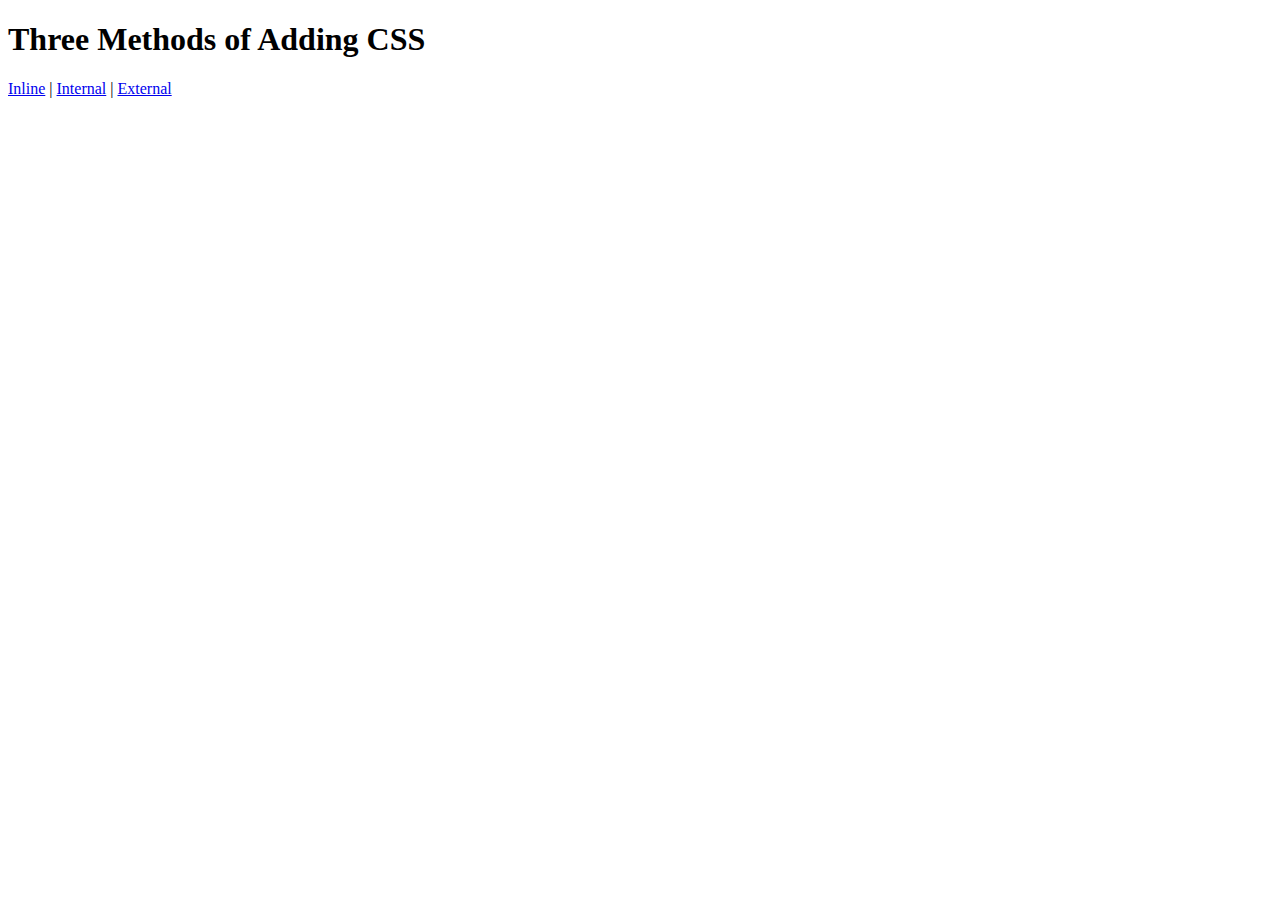
<file: CSS 3 methods/index.html>
<!DOCTYPE html>
<html lang="en">
<head>
    <meta charset="UTF-8">
    <meta name="viewport" content="width=device-width, initial-scale=1.0">
    <title>CSS 3 Methods </title>
</head>
<body>
    <h1>Three Methods of Adding CSS</h1>

    <p>
        <a href="inline.html">Inline</a> | <a href="internal.html">Internal</a> | <a href="external.html">External</a>
    </p>
</body>
</html>
</file>
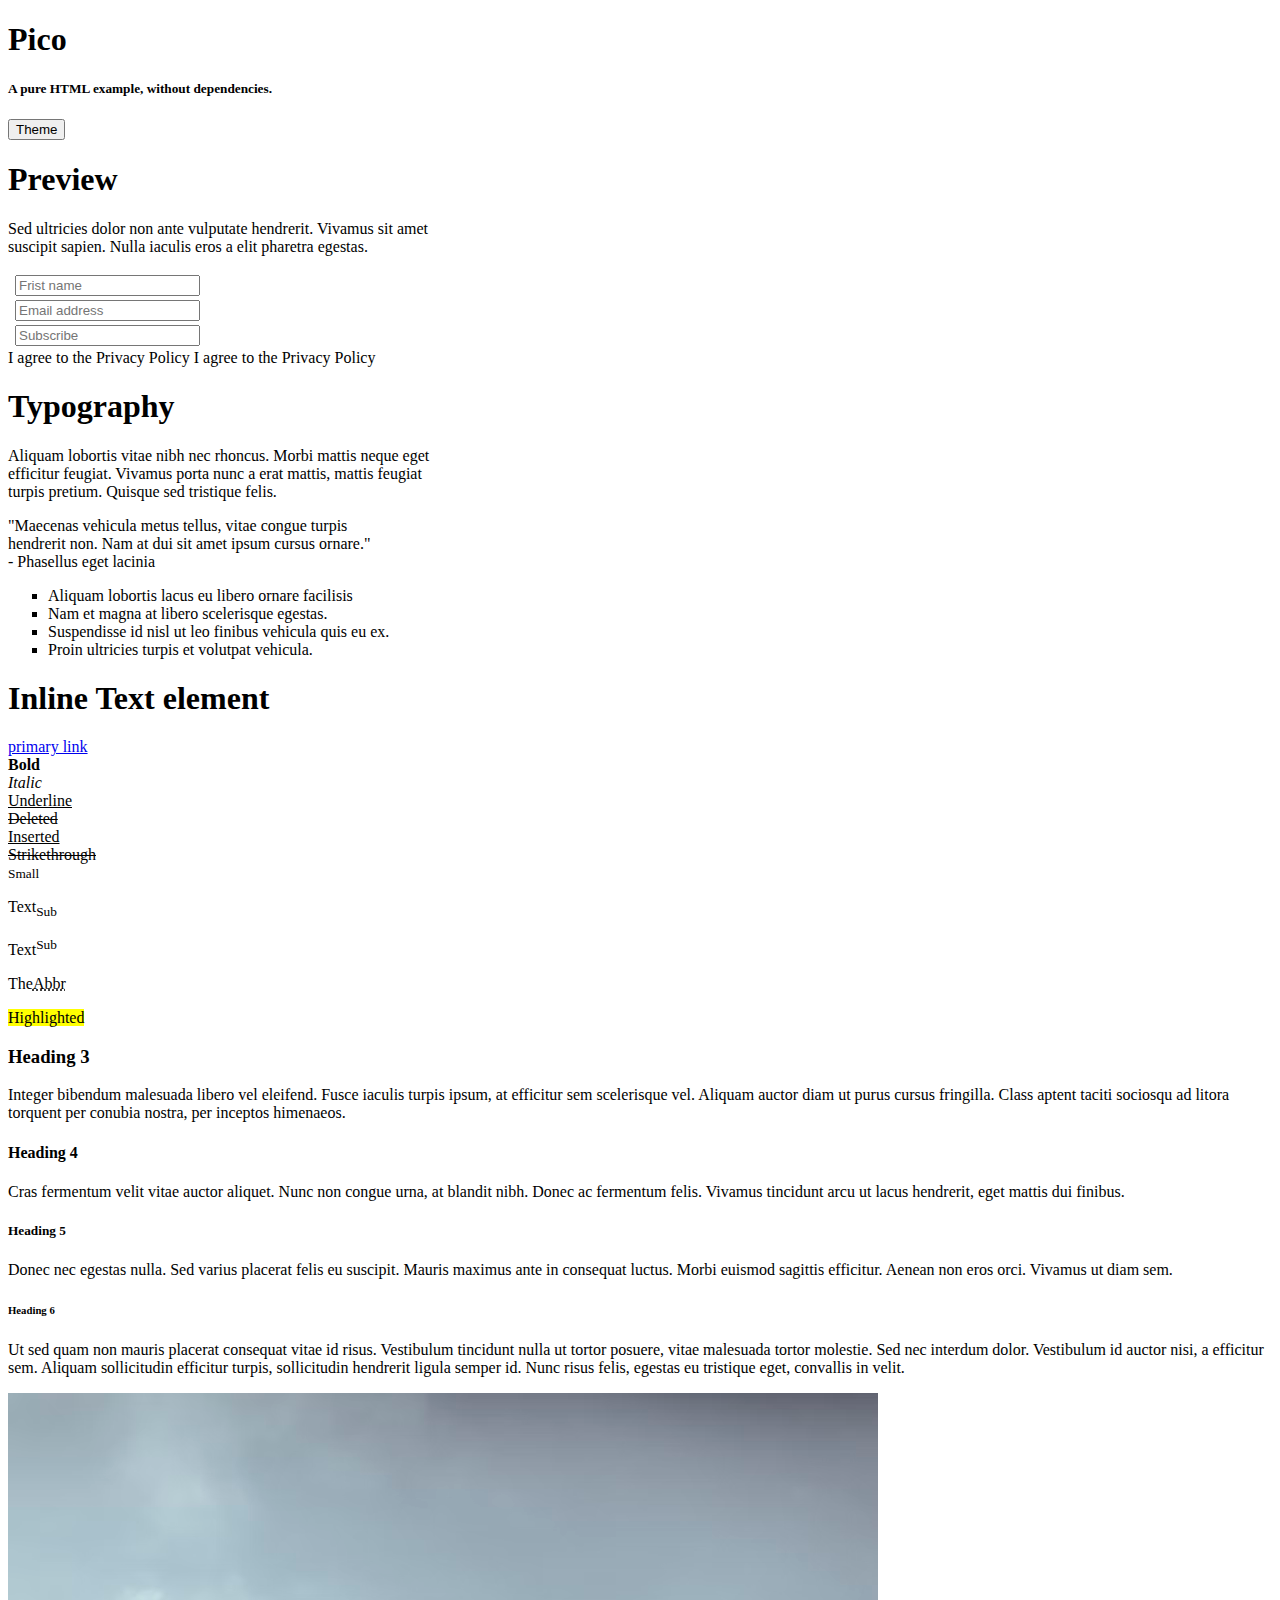
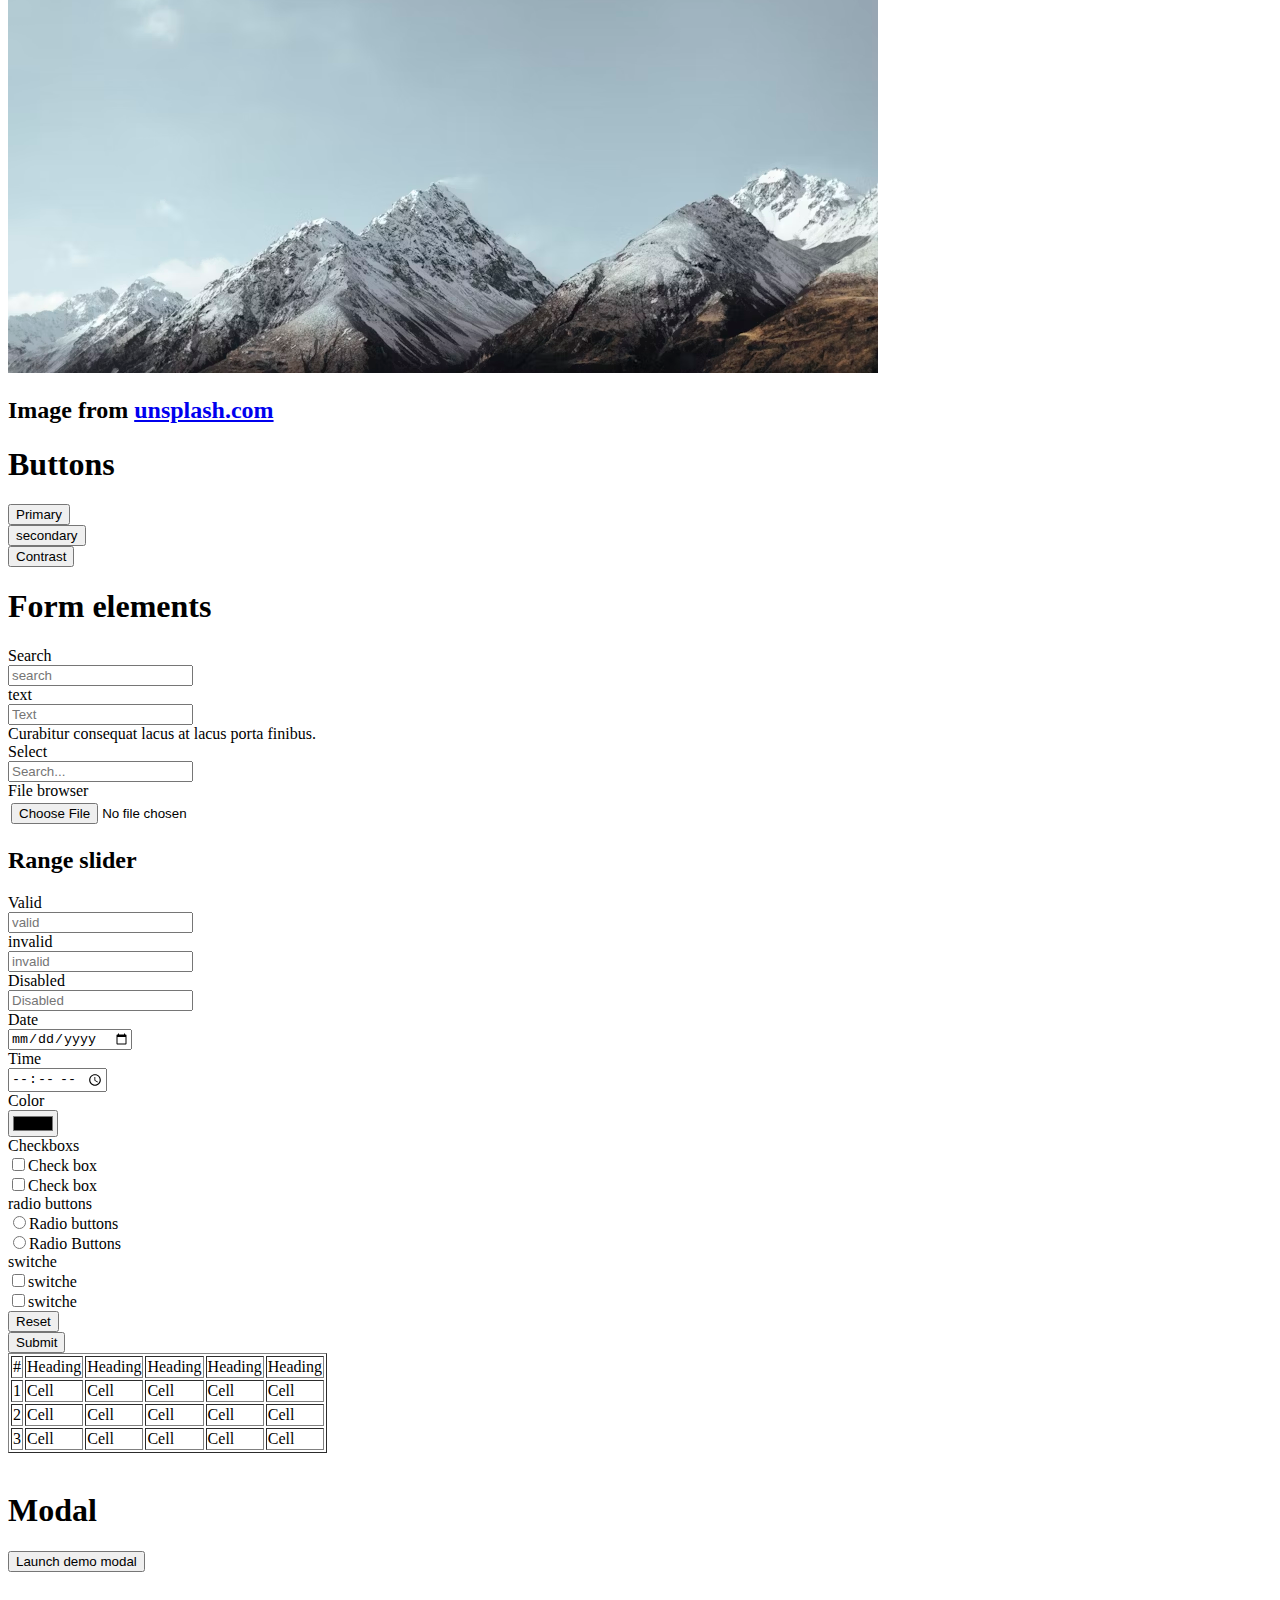
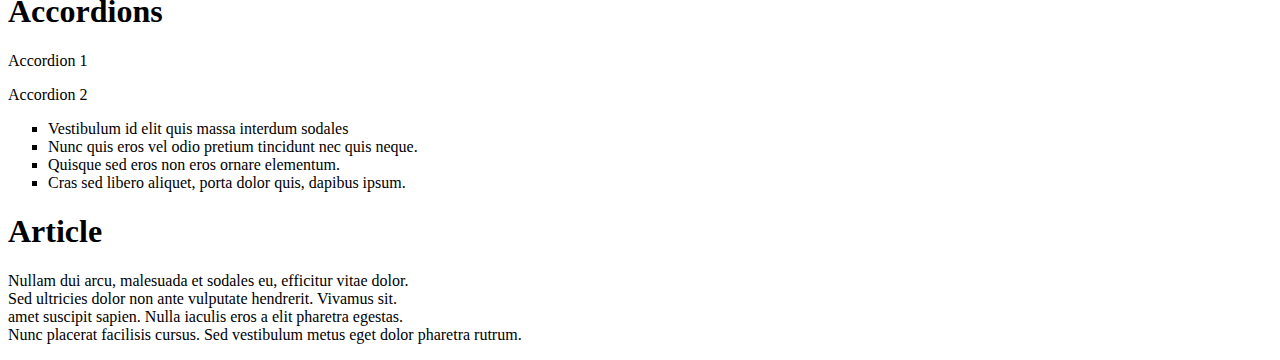
<file: html/index.html>
<!DOCTYPE html>
<html lang="en">
<head>
    <meta charset="UTF-8">
    <meta name="viewport" content="width=device-width, initial-scale=1.0">
    <title>Pico</title>
</head>
<body>
    
    <h1>Pico</h1>
    <h5>A pure HTML example, without dependencies.</h5>

    <button>Theme</button>

    <h1>Preview</h1>
    <p>Sed ultricies dolor non ante vulputate hendrerit. Vivamus sit amet<br>
        suscipit sapien.
        Nulla iaculis eros a elit pharetra egestas.
    </p>
    <table>
        <tr>
            <td><label for="Name"></label></td> <td><input type="text" placeholder="Frist name" ></td>
        </tr>

        <tr>
            <td><label for="Name"></label></td> <td><input type="text" placeholder="Email address" ></td>
        </tr>

        <tr>
            <td><label for="Name"></label></td> <td><input type="text" placeholder="Subscribe" ></td>
        </tr>
    </table>
    <Switches>I agree to the Privacy Policy</Switches> I agree to the Privacy Policy

    <h1>Typography</h1>
    <p>Aliquam lobortis vitae nibh nec rhoncus. Morbi mattis neque eget<br>
        efficitur feugiat. Vivamus porta nunc a erat mattis, mattis feugiat<br>
        turpis pretium. Quisque sed tristique felis.
    </p>
        <p>"Maecenas vehicula metus tellus, vitae congue turpis<br>
            hendrerit non. Nam at dui sit amet ipsum cursus ornare."<br>
            - Phasellus eget lacinia
        </p>

        <ul>
            <li type="square">Aliquam lobortis lacus eu libero ornare facilisis</li>
            <li type="square">Nam et magna at libero scelerisque egestas.</li>
            <li type="square">Suspendisse id nisl ut leo finibus vehicula quis eu ex.</li>
            <li type="square">Proin ultricies turpis et volutpat vehicula.</li>


        </ul>
        
        <h1>Inline Text element</h1>
        <a href="https://www.google.com/search?q=primary+link&rlz=1C1CHBD_enIN1107IN1107&oq=Primary+link&gs_lcrp=EgZjaHJvbWUqBwgAEAAYgAQyBwgAEAAYgAQyBwgBEAAYgAQyBwgCEAAYgAQyBwgDEAAYgAQyBwgEEAAYgAQyBwgFEAAYgAQyBwgGEAAYgAQyBwgHEAAYgAQyBwgIEAAYgAQyDQgJEAAYhgMYgAQYigXSAQgxNTk4ajBqN6gCALACAA&sourceid=chrome&ie=UTF-8">primary link</a><br>
        
        <b>Bold</b><br>

        <i>Italic</i><br>

        <u>Underline</u><br>

        <del>Deleted</del><br>

        <ins> Inserted</ins><br>

        <s> Strikethrough</s><br>

        <small> Small</small><br>

        <p>Text<sub>Sub</sub></p>

        <p>Text<sup>Sub</sup></p>

        <p>The<abbr title="Abbr.">Abbr</abbr></p>
        
        <mark> Highlighted</mark>

        <h3>Heading 3</h3>
        <p> Integer bibendum malesuada libero vel eleifend. Fusce iaculis
            turpis ipsum, at efficitur sem scelerisque vel. Aliquam auctor diam
            ut purus cursus fringilla. Class aptent taciti sociosqu ad litora
            torquent per conubia nostra, per inceptos himenaeos.
        </p>

        <h4> Heading 4</h4>
        <p> Cras fermentum velit vitae auctor aliquet. Nunc non congue urna,
            at blandit nibh. Donec ac fermentum felis. Vivamus tincidunt arcu
            ut lacus hendrerit, eget mattis dui finibus.
        </p>

        <h5> Heading 5</h5>
        <p> Donec nec egestas nulla. Sed varius placerat felis eu suscipit.
            Mauris maximus ante in consequat luctus. Morbi euismod sagittis
            efficitur. Aenean non eros orci. Vivamus ut diam sem.
        </p>

        <h6>Heading 6</h6>
        <P> Ut sed quam non mauris placerat consequat vitae id risus.
            Vestibulum tincidunt nulla ut tortor posuere, vitae malesuada tortor
            molestie. Sed nec interdum dolor. Vestibulum id auctor nisi, a
            efficitur sem. Aliquam sollicitudin efficitur turpis, sollicitudin
            hendrerit ligula semper id. Nunc risus felis, egestas eu tristique
            eget, convallis in velit.
        </P>

        <img src="Mountain .avif">
        <h2> Image from
            <a href="https://unsplash.com/photos/photo-of-mountain-alps-a562ZEFKW8I">unsplash.com</a>
        </h2>

       <h1>Buttons</h1>

       <button>Primary</button><br>

       <button>secondary</button><br>

       <button>Contrast</button><br>
       
       <h1> Form elements</h1>
       
       <label for="search">Search</label><br>
       <input type="search" placeholder="search"><br> 

       <label for="Text">text</label><br>
       <input type="text" placeholder="Text"><br>
       Curabitur consequat lacus at lacus porta finibus.<br>

       <label for="Select">Select</label><br>
       <input type="Select" placeholder="Search..."><br>

       <label for="File browser">File browser </label><br>

    <table>
       <tr>
        <td>
            <input type="file">
        </td>
       </tr>
    </table>

       <h2>Range slider</h2>

       <label for="Valid">Valid</label><br>
       <input type="valid" placeholder="valid"><br>
       
       <label for="invalid">invalid</label><br>
       <input type="invalid" placeholder="invalid"><br> 

       <label for="Disabled">Disabled</label><br>
       <input type="Disabled" placeholder="Disabled"><br> 

       <label for="Date">Date</label><br>
       <input type="date" placeholder="date"><br> 

       <label for="time">Time</label><br>
       <input type="time" placeholder="time"><br> 

       <label for="Color">Color</label><br>
       <input type="color" placeholder="Color"><br> 

    <tr>
        <td><label for="Checkbox">Checkboxs</label></td> <br>
        <td>
            <input type="checkbox" name="Check" id="Check">Check box<br>
            <input type="checkbox" name="Check" id="Check">Check box<br>
        </td>
    </tr>
       
    <tr>
        <td><label for="radio buttons">radio buttons</label></td> <br>
        <td>
            <input type="radio" name="Check" id="Check">Radio buttons<br>
            <input type="radio" name="Check" id="Check">Radio Buttons<br>
        </td>
    </tr>

    <tr>
        <td><label for="switche">switche</label></td> <br>
        <td>
            <input type="checkbox" name="Check" id="Check">switche<br>
            <input type="checkbox" name="Check" id="Check">switche<br>
        </td>
    </tr>

    <tr>
        <td><input type="reset"> </td><br>
        <td><input type="submit"></td><br>
    </tr>

    <table border="1">
        <tr>
            <td>#</td> <td>Heading</td> <td>Heading</td> <td>Heading</td> <td>Heading</td> <td>Heading</td>
        </tr>

        <tr>
            <td>1</td> <td>Cell</td> <td>Cell</td> <td>Cell</td> <td>Cell</td> <td>Cell</td> 
        </tr>

        <tr>
            <td>2</td> <td>Cell</td> <td>Cell</td> <td>Cell</td> <td>Cell</td> <td>Cell</td> 
        </tr>

        <tr>
            <td>3</td> <td>Cell</td> <td>Cell</td> <td>Cell</td> <td>Cell</td> <td>Cell</td> 
        </tr>
    </table><br>

    <h1>Modal</h1>
    <button>Launch demo modal</button><br>

    <h1>Accordions</h1>
    <P>Accordion 1</P>
    <p>Accordion 2</p>

    <ul>
        <li type="square">Vestibulum id elit quis massa interdum sodales</li>
        <li type="square">Nunc quis eros vel odio pretium tincidunt nec quis neque.</li>
        <li type="square">Quisque sed eros non eros ornare elementum.</li>
        <li type="square">Cras sed libero aliquet, porta dolor quis, dapibus ipsum.</li>


    </ul>

    <h1>Article</h1>
    <p>Nullam dui arcu, malesuada et sodales eu, efficitur vitae dolor.<br>
        Sed ultricies dolor non ante vulputate hendrerit. Vivamus sit.<br>
        amet suscipit sapien. Nulla iaculis eros a elit pharetra egestas.<br>
        Nunc placerat facilisis cursus. Sed vestibulum metus eget
        dolor pharetra rutrum.</p>

</body>
</html>
</file>
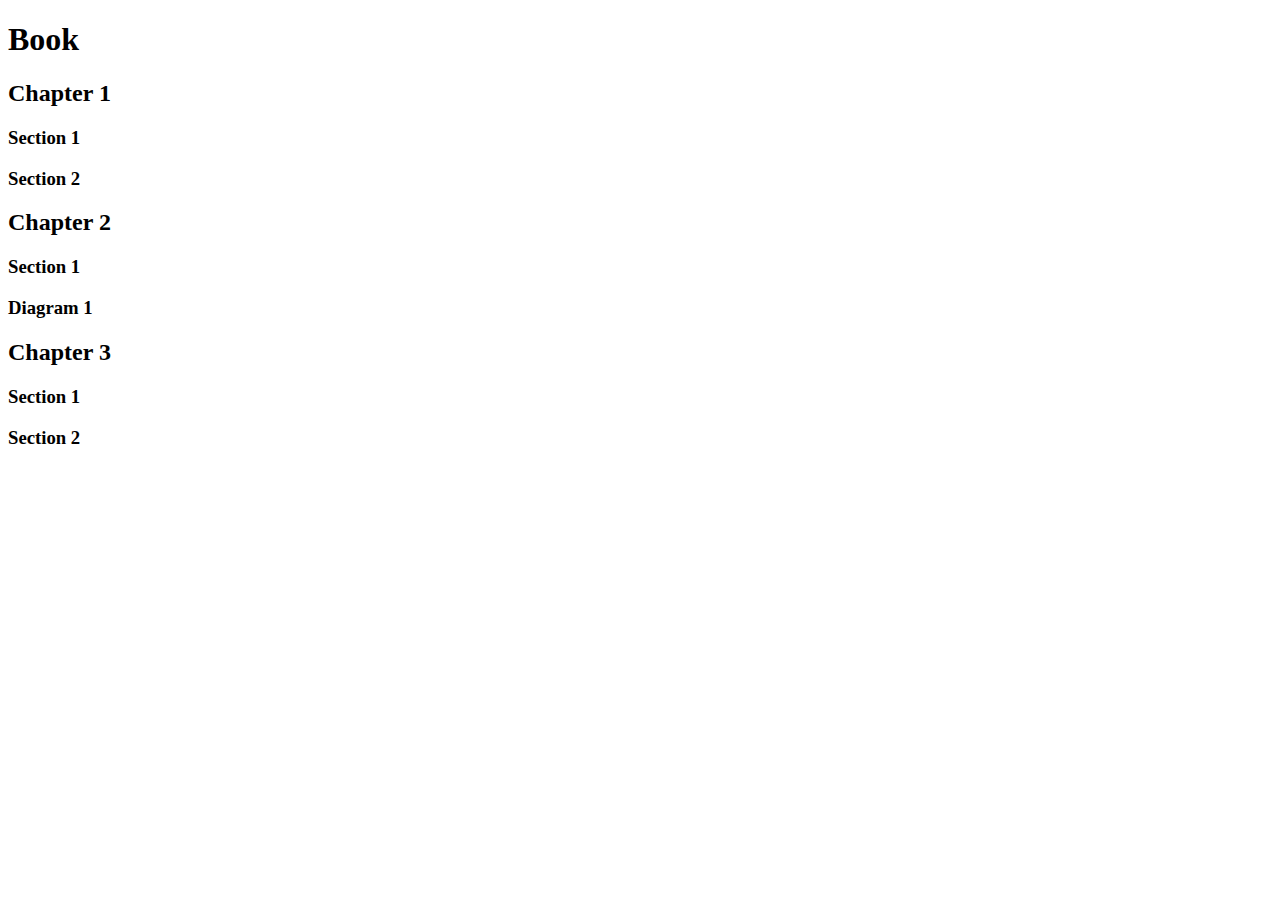
<file: 2/2.1 Heading Element/index.html>
<!DOCTYPE html>
  <html>
    <head>
      <title>BOOK ELEMENT</title>
    </head>
    <body>
      <h1>Book</h1>
      <h2>Chapter 1</h2>
          <h3>Section 1</h3>
          <h3>Section 2</h3>
      <h2>Chapter 2</h2>
          <h3>Section 1</h3>
          <h3>Diagram 1</h3>
      <h2>Chapter 3</h2>
          <h3>Section 1</h3>
          <h3>Section 2</h3>
    </body>   
  </html>
</file>
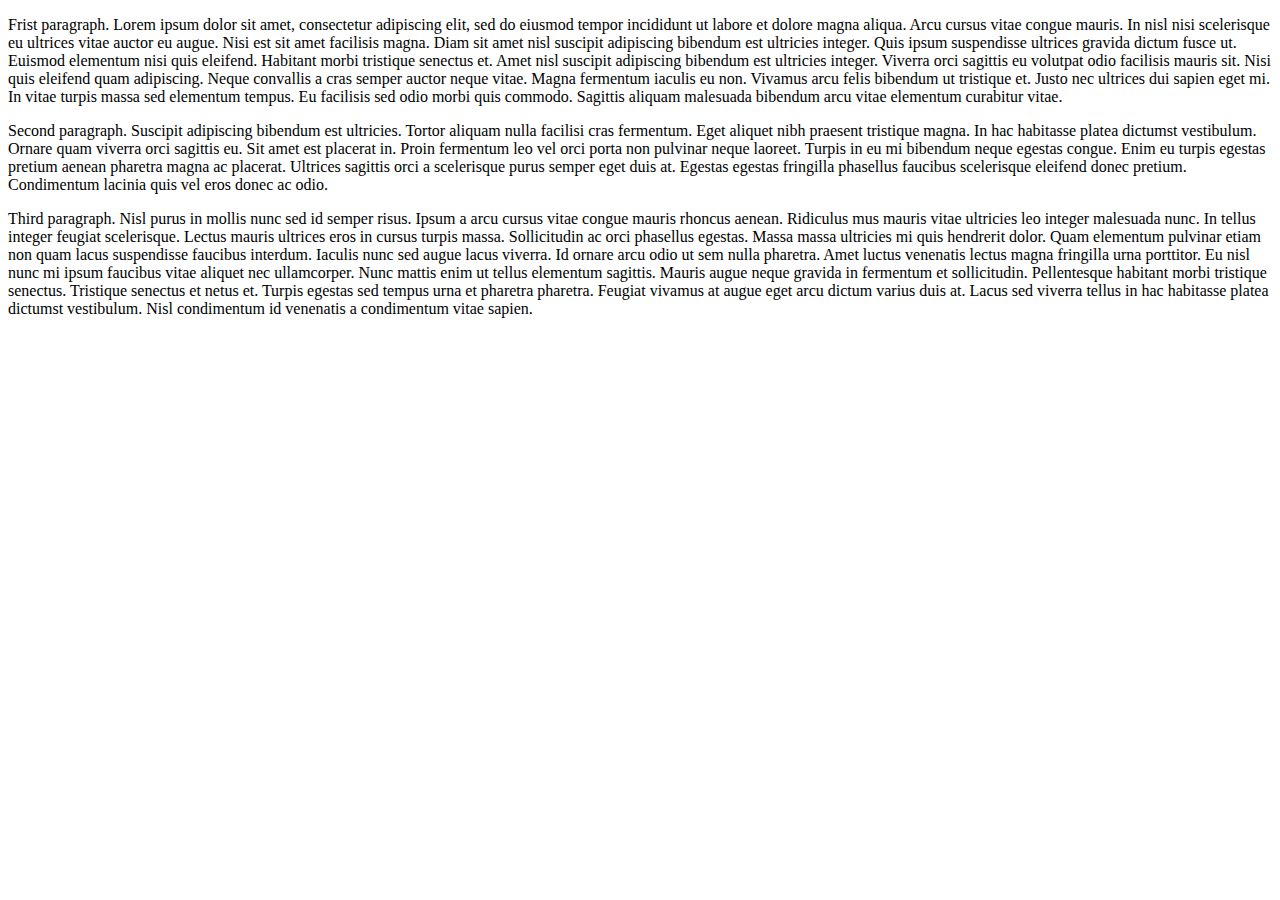
<file: 2/2.2 Paragraph Element/index.html>
<!DOCTYPE html>
    <html>
        <head>
            <title>PARAGRAPH ELEMENT</title>
        </head>
        <body>
            <p> Frist paragraph. Lorem ipsum dolor sit amet, consectetur adipiscing elit, sed do eiusmod tempor incididunt ut labore et dolore magna
                aliqua. Arcu cursus vitae congue mauris. In nisl nisi scelerisque eu ultrices vitae auctor eu augue. Nisi est sit amet
                facilisis magna. Diam sit amet nisl suscipit adipiscing bibendum est ultricies integer. Quis ipsum suspendisse ultrices
                gravida dictum fusce ut. Euismod elementum nisi quis eleifend. Habitant morbi tristique senectus et. Amet nisl suscipit
                adipiscing bibendum est ultricies integer. Viverra orci sagittis eu volutpat odio facilisis mauris sit. Nisi quis
                eleifend quam adipiscing. Neque convallis a cras semper auctor neque vitae. Magna fermentum iaculis eu non. Vivamus arcu
                felis bibendum ut tristique et. Justo nec ultrices dui sapien eget mi. In vitae turpis massa sed elementum tempus. Eu
                facilisis sed odio morbi quis commodo. Sagittis aliquam malesuada bibendum arcu vitae elementum curabitur vitae.</p>

            <p>Second paragraph. Suscipit adipiscing bibendum est ultricies. Tortor aliquam nulla facilisi cras fermentum. Eget aliquet nibh praesent
                tristique magna. In hac habitasse platea dictumst vestibulum. Ornare quam viverra orci sagittis eu. Sit amet est
                placerat in. Proin fermentum leo vel orci porta non pulvinar neque laoreet. Turpis in eu mi bibendum neque egestas
                congue. Enim eu turpis egestas pretium aenean pharetra magna ac placerat. Ultrices sagittis orci a scelerisque purus
                semper eget duis at. Egestas egestas fringilla phasellus faucibus scelerisque eleifend donec pretium. Condimentum
                lacinia quis vel eros donec ac odio.</p>

            <p>Third paragraph. Nisl purus in mollis nunc sed id semper risus. Ipsum a arcu cursus vitae congue mauris rhoncus aenean. Ridiculus mus
                mauris vitae ultricies leo integer malesuada nunc. In tellus integer feugiat scelerisque. Lectus mauris ultrices eros in
                cursus turpis massa. Sollicitudin ac orci phasellus egestas. Massa massa ultricies mi quis hendrerit dolor. Quam
                elementum pulvinar etiam non quam lacus suspendisse faucibus interdum. Iaculis nunc sed augue lacus viverra. Id ornare
                arcu odio ut sem nulla pharetra. Amet luctus venenatis lectus magna fringilla urna porttitor. Eu nisl nunc mi ipsum
                faucibus vitae aliquet nec ullamcorper. Nunc mattis enim ut tellus elementum sagittis. Mauris augue neque gravida in
                fermentum et sollicitudin. Pellentesque habitant morbi tristique senectus. Tristique senectus et netus et. Turpis
                egestas sed tempus urna et pharetra pharetra. Feugiat vivamus at augue eget arcu dictum varius duis at. Lacus sed
                viverra tellus in hac habitasse platea dictumst vestibulum. Nisl condimentum id venenatis a condimentum vitae sapien.</p>
        </body>
    </html>
</file>
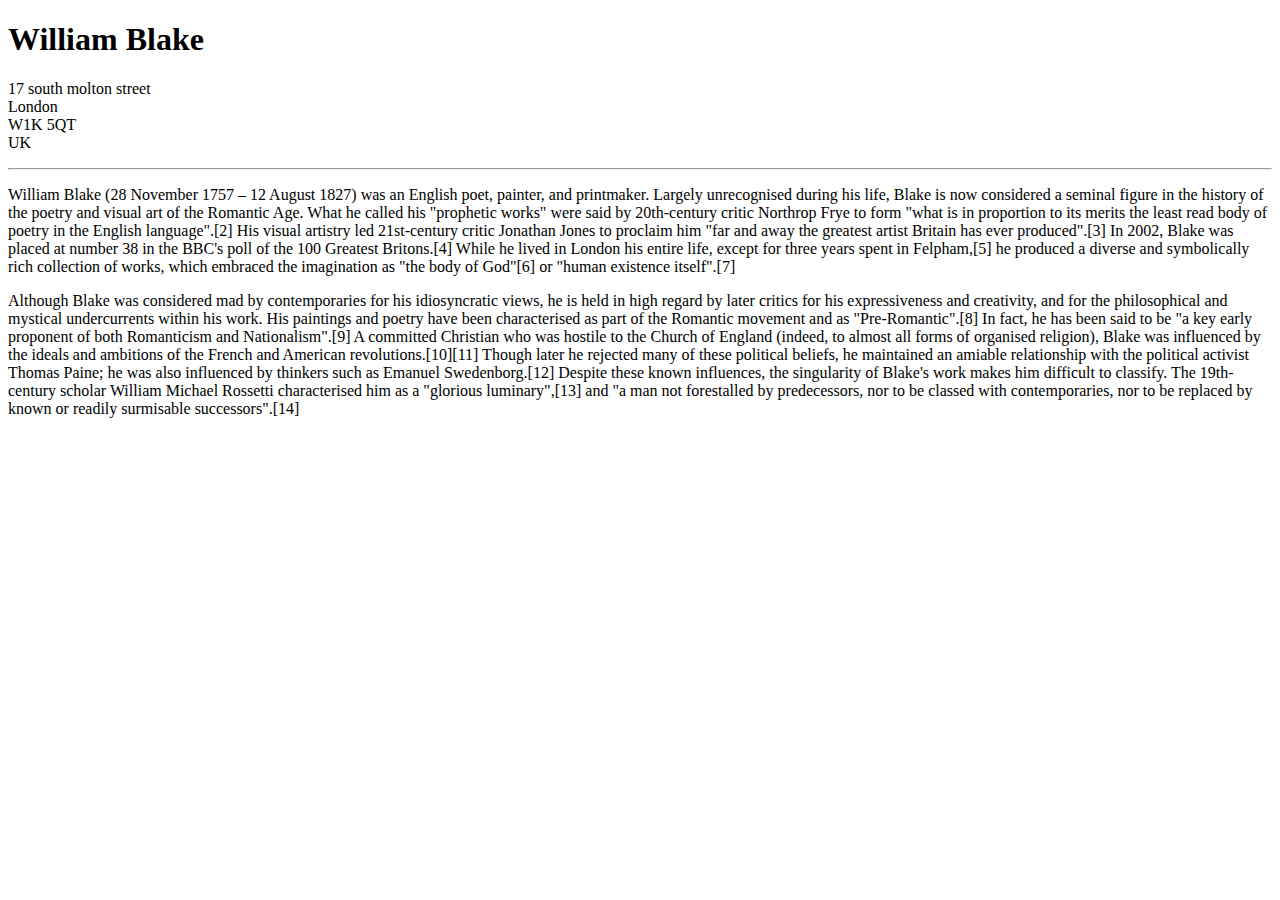
<file: 2/2.3 Void Elements/index.html>
<!DOCTYPE html>
    <html>
        <head>
            <title>VOID ELEMENT</title>
        </head>
        <body>
            <h1>William Blake </h1>

            <p>17 south molton street<br>
            London<br>
            W1K 5QT<br>
            UK</p>
        <hr>

        <p>
            William Blake (28 November 1757 – 12 August 1827) was an English poet, painter, and printmaker. Largely unrecognised
            during his life, Blake is now considered a seminal figure in the history of the poetry and visual art of the Romantic
            Age. What he called his "prophetic works" were said by 20th-century critic Northrop Frye to form "what is in proportion
            to its merits the least read body of poetry in the English language".[2] His visual artistry led 21st-century critic
            Jonathan Jones to proclaim him "far and away the greatest artist Britain has ever produced".[3] In 2002, Blake was
            placed at number 38 in the BBC's poll of the 100 Greatest Britons.[4] While he lived in London his entire life, except
            for three years spent in Felpham,[5] he produced a diverse and symbolically rich collection of works, which embraced the
            imagination as "the body of God"[6] or "human existence itself".[7]
        </p>

        <p>
            Although Blake was considered mad by contemporaries for his idiosyncratic views, he is held in high regard by later
            critics for his expressiveness and creativity, and for the philosophical and mystical undercurrents within his work. His
            paintings and poetry have been characterised as part of the Romantic movement and as "Pre-Romantic".[8] In fact, he has
            been said to be "a key early proponent of both Romanticism and Nationalism".[9] A committed Christian who was hostile to
            the Church of England (indeed, to almost all forms of organised religion), Blake was influenced by the ideals and
            ambitions of the French and American revolutions.[10][11] Though later he rejected many of these political beliefs, he
            maintained an amiable relationship with the political activist Thomas Paine; he was also influenced by thinkers such as
            Emanuel Swedenborg.[12] Despite these known influences, the singularity of Blake's work makes him difficult to classify.
            The 19th-century scholar William Michael Rossetti characterised him as a "glorious luminary",[13] and "a man not
            forestalled by predecessors, nor to be classed with contemporaries, nor to be replaced by known or readily surmisable
            successors".[14]
        </p>  

        </body>
    </html>
</file>
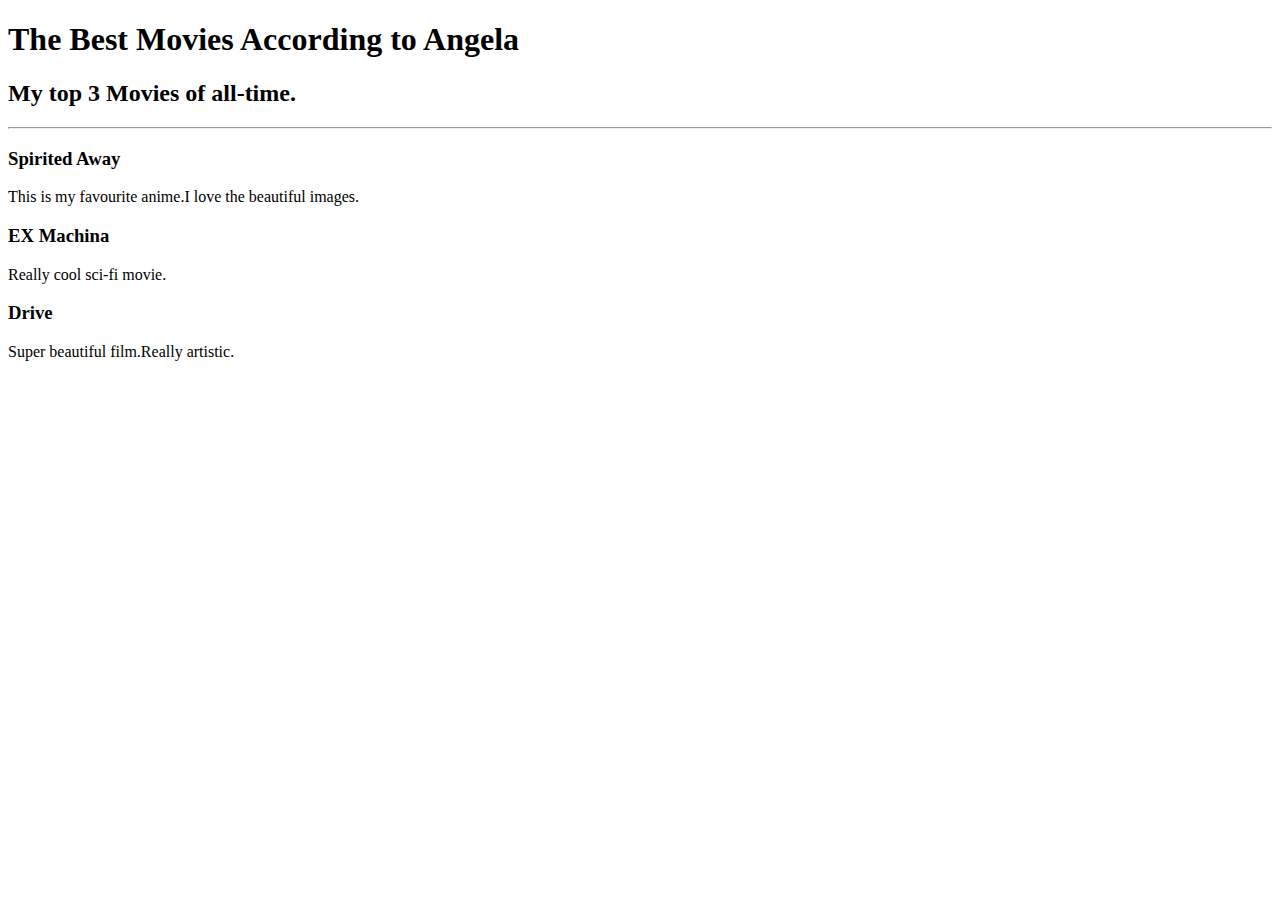
<file: 2/2.4 Movie Ranking Project/index.html>
<!DOCTYPE html>
    <html>
        <head>
            <title>MOVIE RANKING PROJECT</title>
        </head>
        <body>
            <h1>The Best Movies According to Angela</h1>
            <h2>My top 3 Movies of all-time.</h2>
            <hr>
            <h3>Spirited Away</h3>
            <p>This is my favourite anime.I love the beautiful images.</p>
            <h3>EX Machina</h3>
            <p>Really cool sci-fi movie.</p>
            <h3>Drive</h3>
            <p>Super beautiful film.Really artistic.</p>
        </body>
    </html>
</file>
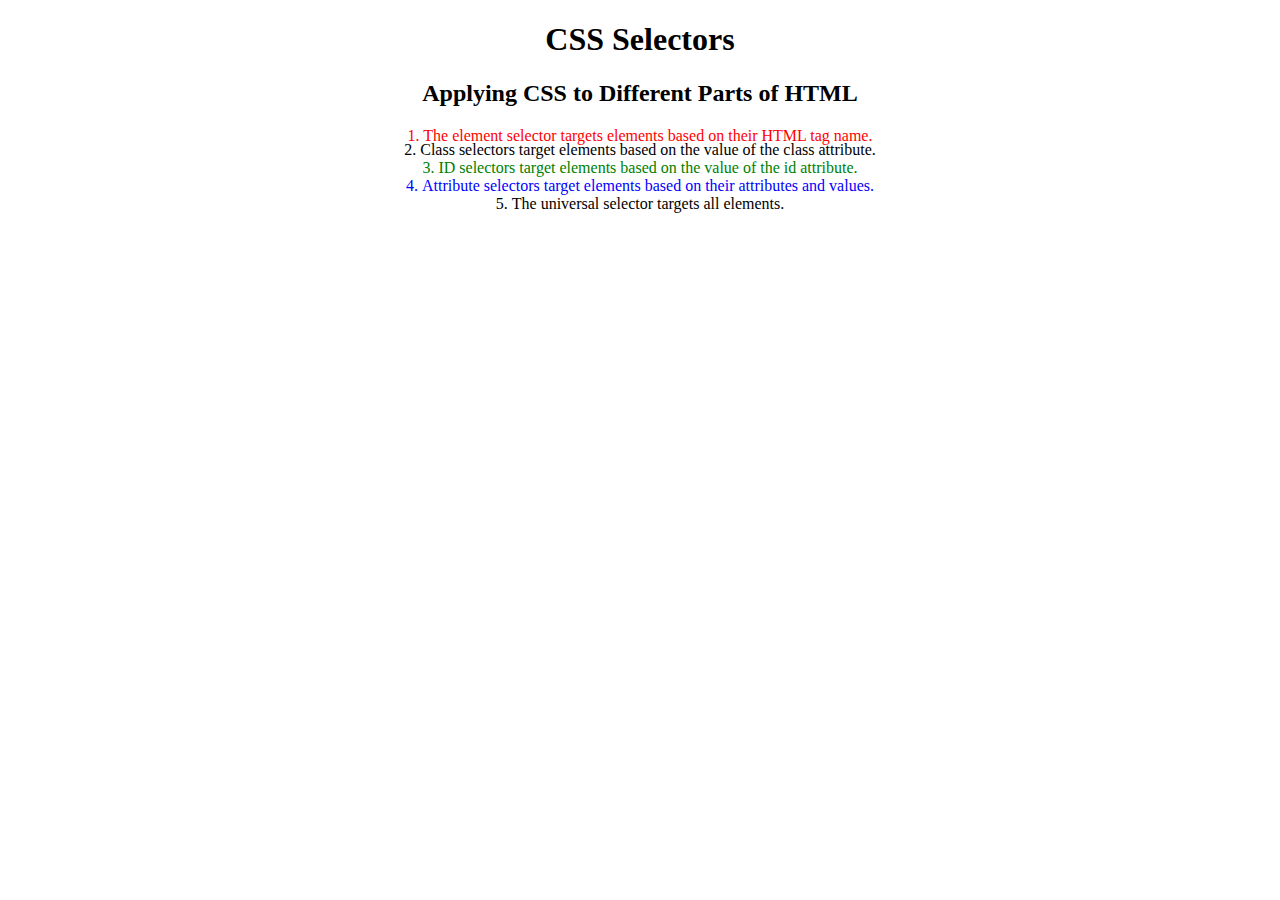
<file: CSS_2/5.3 CSS Selectors/index.html>
<!DOCTYPE html>
<html lang="en">

<head>
  <center>
  <meta charset="UTF-8">
  <title>CSS Selectors</title>
  <link rel="stylesheet" href="./style.css" />
</head>

<body>
  <h1>CSS Selectors</h1>
  <h2>Applying CSS to Different Parts of HTML</h2>
  <!-- TODO 1: Set the CSS for all paragraph tags to "color: red" -->
  <p class="note">1. The element selector targets elements based on their HTML tag name.</p>

  <ol>
    <!-- TODO 2: Set the CSS for all elements with a class of "note" to "font-size: 20px" -->
    <li class="note" value="2">Class selectors target elements based on the value of the class attribute.</li>

    <!-- TODO 3: Set the CSS for the element with an id of "id-selector-demo" to "color: green" -->
    <li class="note" id="id-selector-demo" value="3">ID selectors target elements based on the value of the id
      attribute.</li>

    <!-- TODO 4: Set the CSS for the li elements that have the "value" attribute set to "4" to have "color: blue" -->
    <li class="note1" value="4">Attribute selectors target elements based on their attributes and values.</li>

    <!-- TODO 5: Set all elements to have "text-align: center" -->
    <li class="note2" value="5">The universal selector targets all elements.</li>
  </ol>
</body>
</center>
</html>
</file>
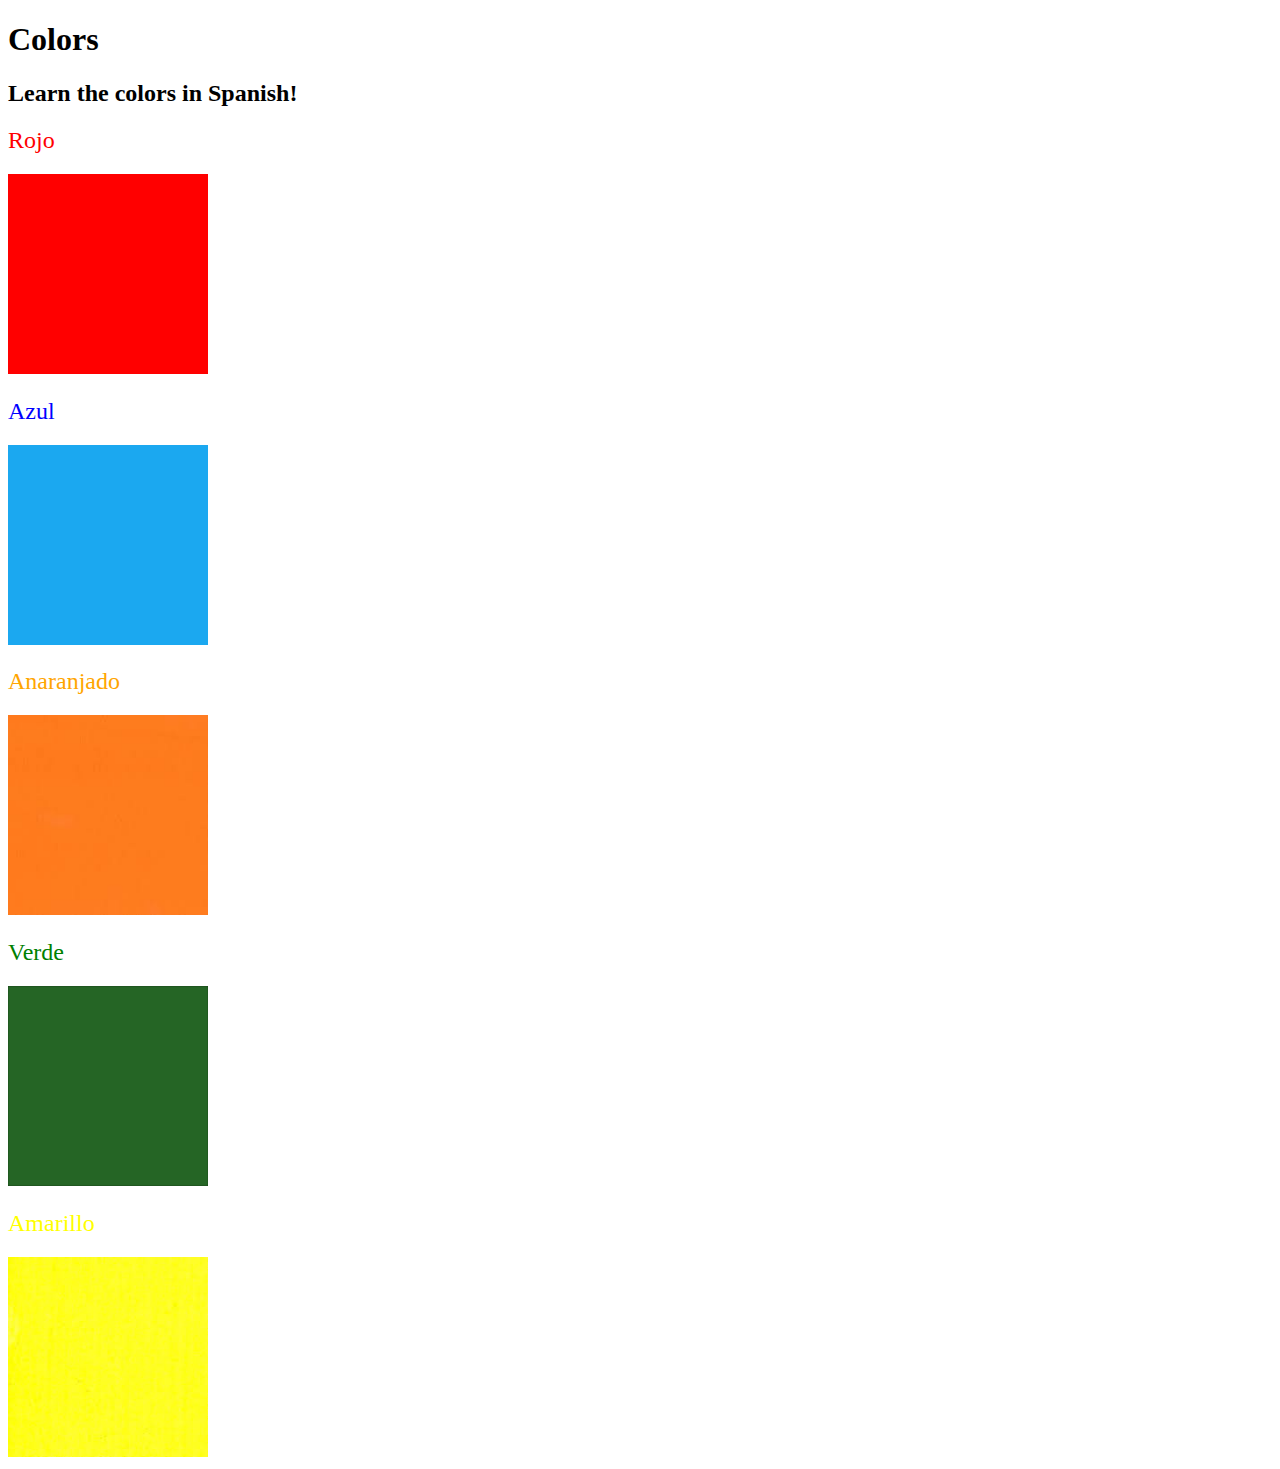
<file: CSS_2/5.4+Color+Vocab+Project/index.html>
<!DOCTYPE html>
<html lang="en">
  <head>
    <meta charset="UTF-8" />
    <title>Spanish Vocabulary</title>
    <link rel="stylesheet" href="./style.css" />
  </head>

  <body>
    <h1>Colors</h1>
    <h2>Learn the colors in Spanish!</h2>
    <h2 class="color-title" id="red">Rojo</h2>
    <img src="./assets/images/red.png" alt="red" />

    <h2 class="color-title" id="blue">Azul</h2>
    <img src="./assets/images/blue.png" alt="blue" />

    <h2 class="color-title" id="orange">Anaranjado</h2>
    <img src="./assets/images/orange.png" alt="orange" />

    <h2 class="color-title" id="green">Verde</h2>
    <img src="./assets/images/green.png" alt="green" />

    <h2 class="color-title" id="yellow">Amarillo</h2>
    <img src="./assets/images/yellow.png" alt="yellow" />
  </body>
</html>

<!-- 
TODOs
IMPORTANT: You should not need to make ANY CHANGES to index.html
All code should be written in your CSS file.

1. Create a CSS file and incorporate it as an external stylesheet.
2. Use CSS to style each of the color titles to meaning. 
Hint: Use the id to help if you don't know the words in spanish.
3. Use CSS to change all the color titles to have "font-weight: normal;"
4. Use CSS (not HTML) to make all the images 200px heigh and 200px wide. 
Hint: 
https://developer.mozilla.org/en-US/docs/Web/CSS/height
https://developer.mozilla.org/en-US/docs/Web/CSS/width
-->
</file>
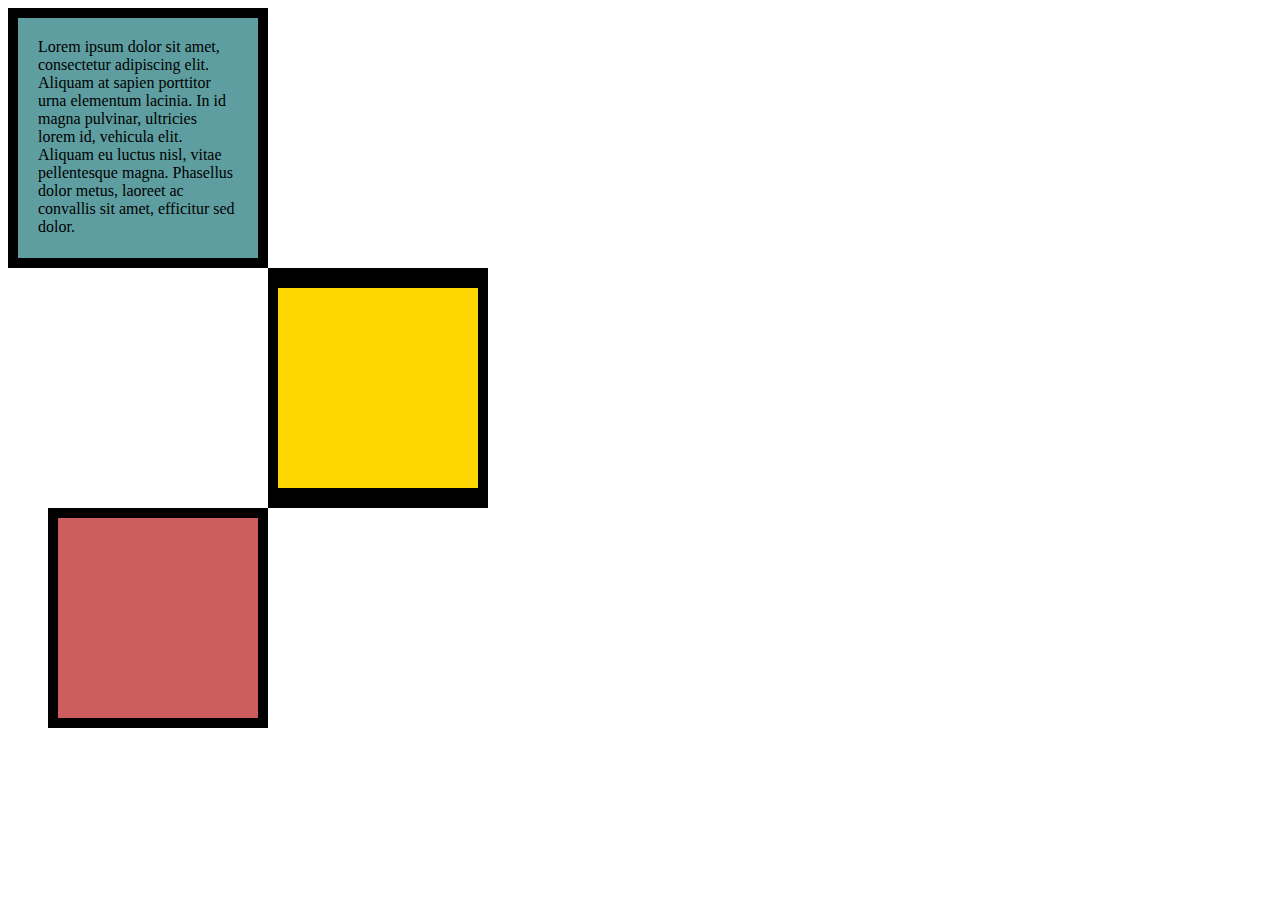
<file: CSS_3/CSS Box Model/index.html>
<!DOCTYPE html>
<html lang="en">

<head>
  <meta charset="UTF-8">
  <title>CSS Box Model</title>
  <link rel="stylesheet" href="style.css">

</head>

<body>

  <div id="first">
    <p>Lorem ipsum dolor sit amet, consectetur adipiscing elit. Aliquam at sapien porttitor urna elementum lacinia. In
      id magna pulvinar, ultricies lorem id, vehicula elit. Aliquam eu luctus nisl, vitae pellentesque magna. Phasellus
      dolor metus, laoreet ac convallis sit amet, efficitur sed dolor. </p>
  </div>
  <div id="second">

  </div>
  <div id="third">

  </div>

</body>

</html>
</file>
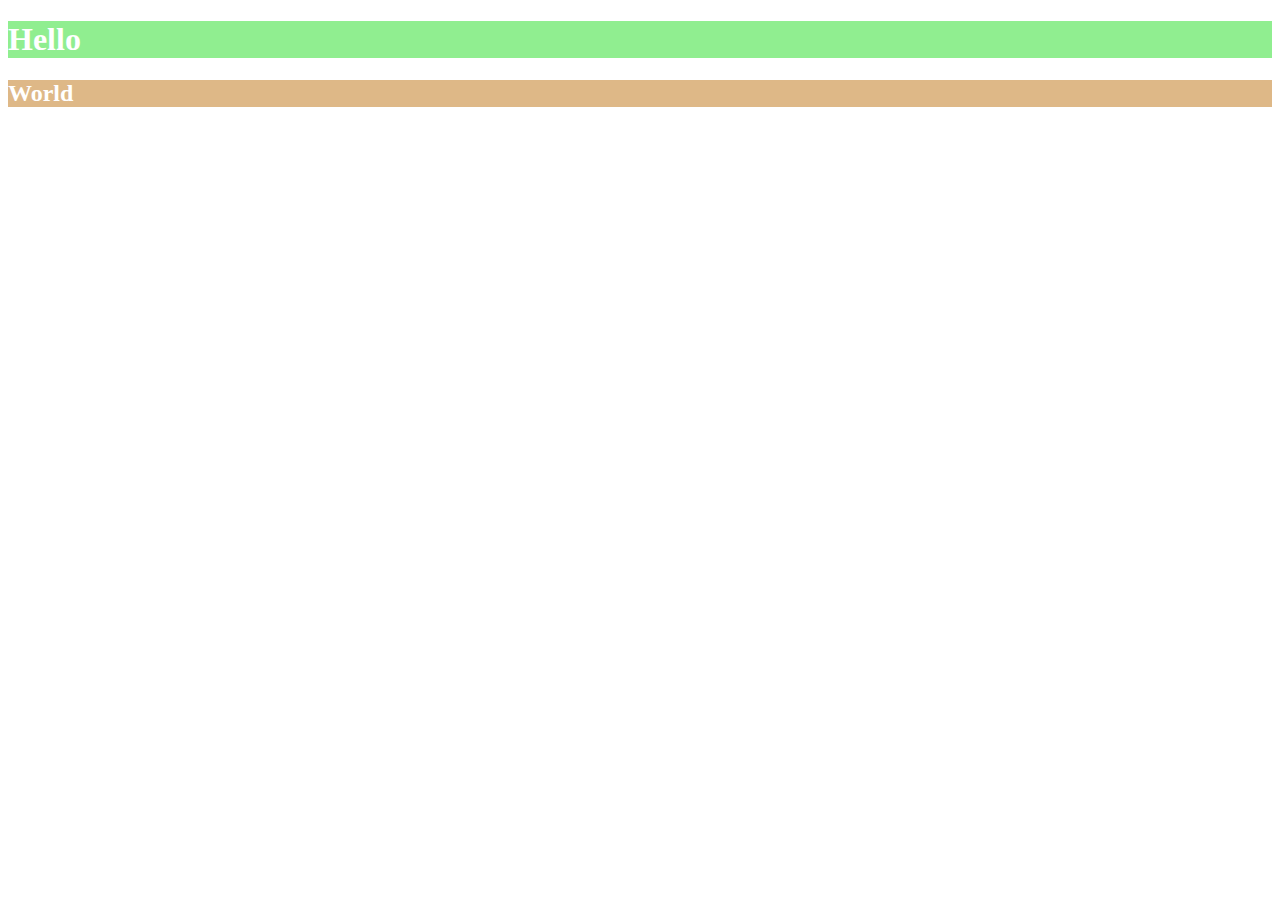
<file: CSS_3/CSS Colors/index.html>
<!DOCTYPE html>
<html lang="en">

<head>
  <meta charset="UTF-8">
  <title>Colors</title>
  <link rel="stylesheet" href="style.css">
  <style>
  /* Write your CSS code here. */
    /* 1. Make the background of the webpage "antiquewhite"
    2. Make the h1 "whitesmoke"
    3. Make the background of the h1 "darkseagreen"
    4. Make the h2 #FAF8F1
    5. Make the background of the h2 "#C58940" */
  </style>
</head>

<body>
  <h1>Hello</h1>
  <h2>World</h2>
</body>

</html>
</file>
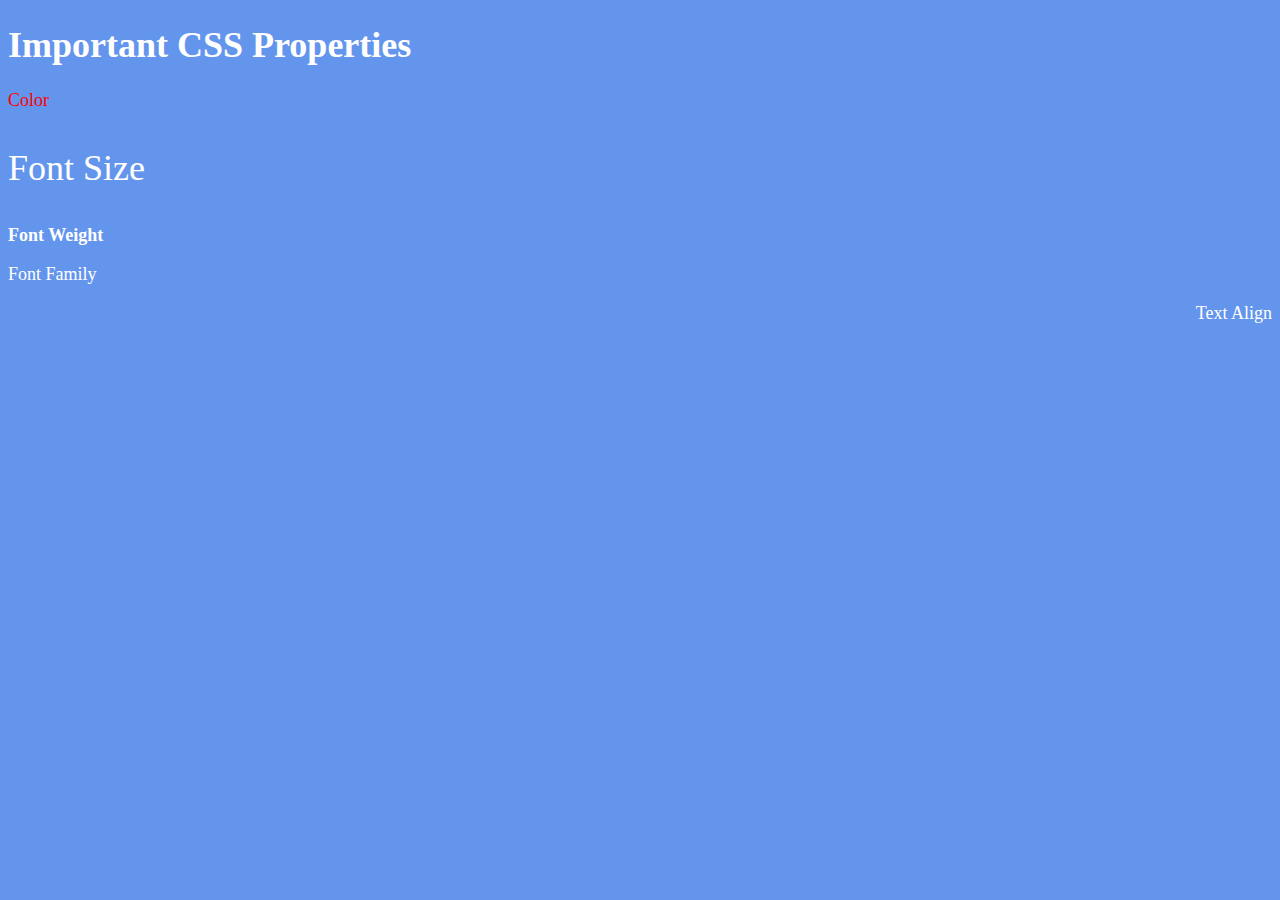
<file: CSS_3/Font+Properties/index.html>
<!DOCTYPE html>
<html lang="en">

<head>
  <meta charset="UTF-8">
  <title>CSS Properties</title>
  <link rel="stylesheet" href="style.css">
  <style>
    

    /* Don't change the CSS above, add Your CSS below */

    
  </style>
</head>

<body>
  <h1>Important CSS Properties</h1>
  <p id="color">Color</p>
  <p id="size">Font Size</p>
  <p id="weight">Font Weight</p>
  <p id="family">Font Family</p>
  <p id="Align">Text Align</p>

  <!-- TODOs
  1. Change the color of <p>Color</p> to "coral" color.
  2. Change the font size of <p>Font Size</p> to 2X the size of the root font size.
  3. Change the font weight of <p>Font Weight</p> to 900.
  4. Change the font family of <p>Font Family</p> to the Google font Caveat with regular (400) font weight.
  Link: https://fonts.google.com/specimen/Caveat
  5. Change the <p>Text Align</p> to right align.
  6. Change the the root (html element) font size to 30px -->
</body>

</html>
</file>
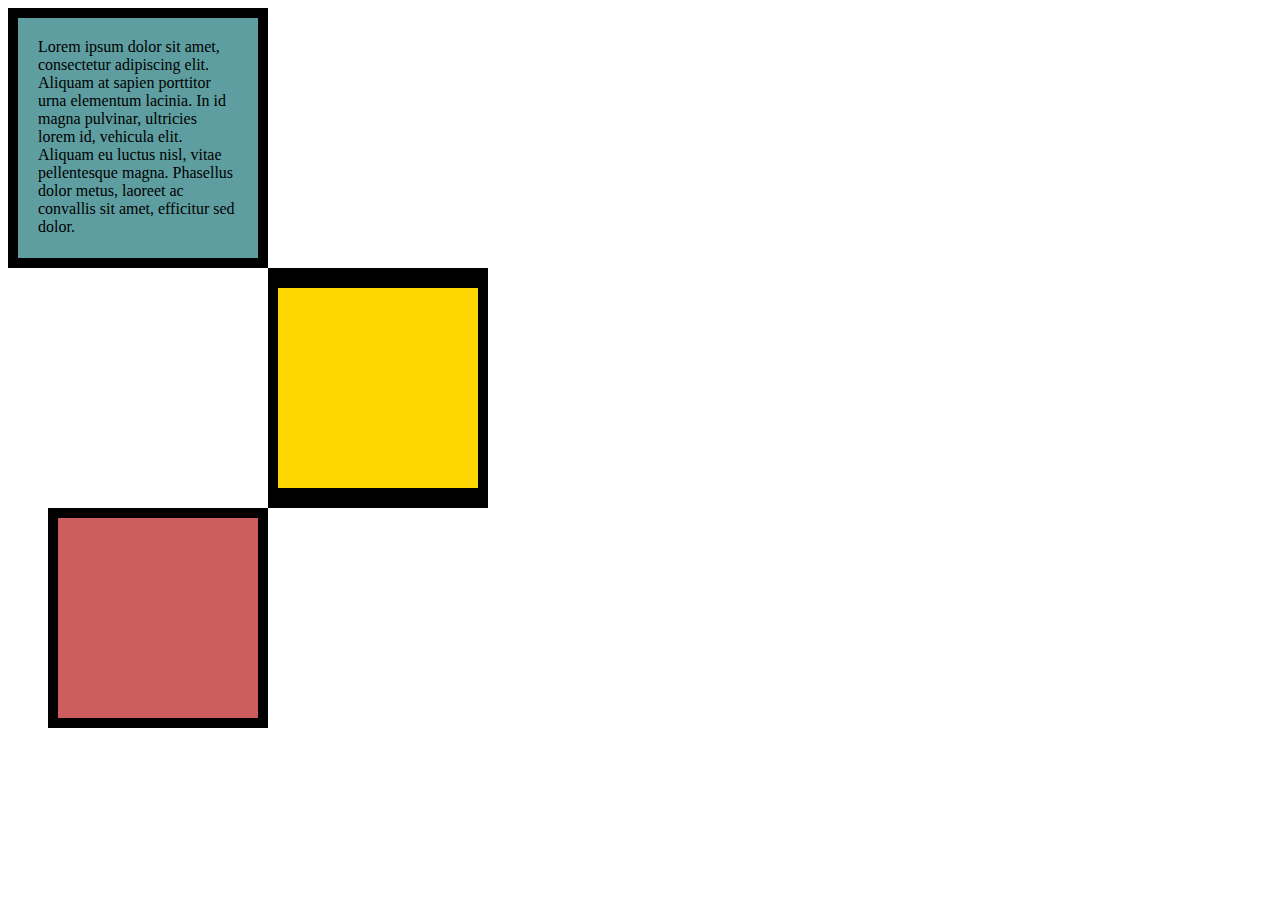
<file: CSS_3/CSS Box Model/solution.html>
<!DOCTYPE html>
<html lang="en">

<head>
  <meta charset="UTF-8">
  <style>
    div {
      height: 200px;
      width: 200px;
    }

    p {
      margin: 0;
    }

    #first {
      background-color: cadetblue;
      padding: 20px;
      border: 10px solid black;
    }

    #second {
      background-color: gold;
      border: solid black;
      border-width: 20px 10px;
      margin-left: 260px;
    }

    #third {
      background-color: indianred;
      border: 10px solid black;
      margin-left: 40px;
    }
  </style>
</head>

<body>
  <div id="first">
    <p>Lorem ipsum dolor sit amet, consectetur adipiscing elit. Aliquam at sapien porttitor urna elementum lacinia. In
      id magna pulvinar, ultricies lorem id, vehicula elit. Aliquam eu luctus nisl, vitae pellentesque magna. Phasellus
      dolor metus, laoreet ac convallis sit amet, efficitur sed dolor. </p>
  </div>
  <div id="second">

  </div>
  <div id="third">

  </div>
</body>

</html>
</file>
<file: CSS_2/5.3 CSS Selectors/style.css>
ol {
  margin-left: -40px;
  margin-top: -20px;
  list-style-position: inside;

}
p{
  color: red;
}

#node{
  color: black;
  font-size: 20px;
}

#id-selector-demo{
  color: green;
}

li[value="4"]{color: blue;}

li[value="5"]{color: black}

/* Write your CSS below, don't change the rules above. */
</file>
<file: CSS_2/5.4+Color+Vocab+Project/style.css>
.color-title{
    font-weight: normal;
}

#red{
    color: red;
}

#blue{
    color: blue;
}

#orange{
    color: orange;
}

#green{
    color: green;
}

#yellow{
    color: yellow;
}

img{
    width: 200px;
    height: 200px;
}
</file>
<file: CSS_3/CSS Box Model/style.css>
div {
    height: 200px;
    width: 200px;
  }

  p {
    margin: 0;
  }

  #first {
    background-color: cadetblue;
    padding: 20px;
    border: 10px solid black;
  }

  #second {
    background-color: gold;
    border: solid black;
    border-width: 20px 10px;
    margin-left: 260px;
  }

  #third {
    background-color: indianred;
    border: 10px solid black;
    margin-left: 40px;
  }
</file>
<file: CSS_3/CSS Colors/style.css>
h1{
    background-color: lightgreen;
    color: white;
}

h2{
    background-color: burlywood;
    color: white;
}
</file>
<file: CSS_3/Font+Properties/style.css>
body {
    background-color: cornflowerblue;
    color: white;
    font-size: 18px;
  }

  #color{
    color: red;
  }

  #size{
    font-size: 200%;
  }

  #weight{
    font-weight: 900;
  }

  #family{
    font-family: italic ;
  }

  #Align{
    text-align: right;
  }
</file>
